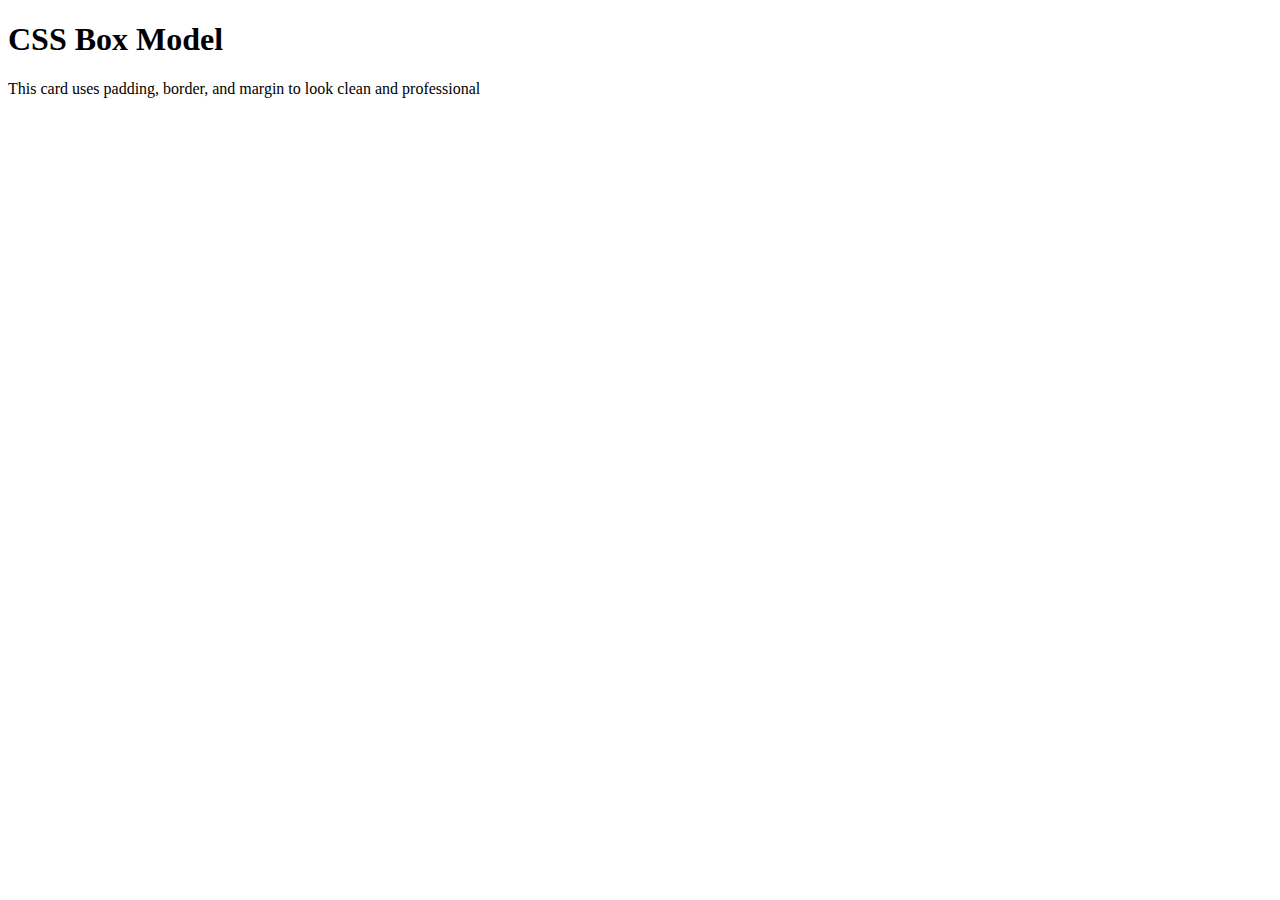
<file: Q2 - John Dave Mallari/John_Mallari_L2_Q2_CSS_Font_Activity/index.html>
<!DOCTYPE html>
<html lang="en">
<!-- "css_box_model" -->
 <head>
    <title>CSS Box Model</title>
    <link re="stylesheet" href="styles.css">
 </head>
 <body>
   <div>
    <h1>CSS Box Model</h1>
    <p class="card">This card uses padding, border, and margin to look clean and professional</p>
 </div>
    </body>
</html>
</file>
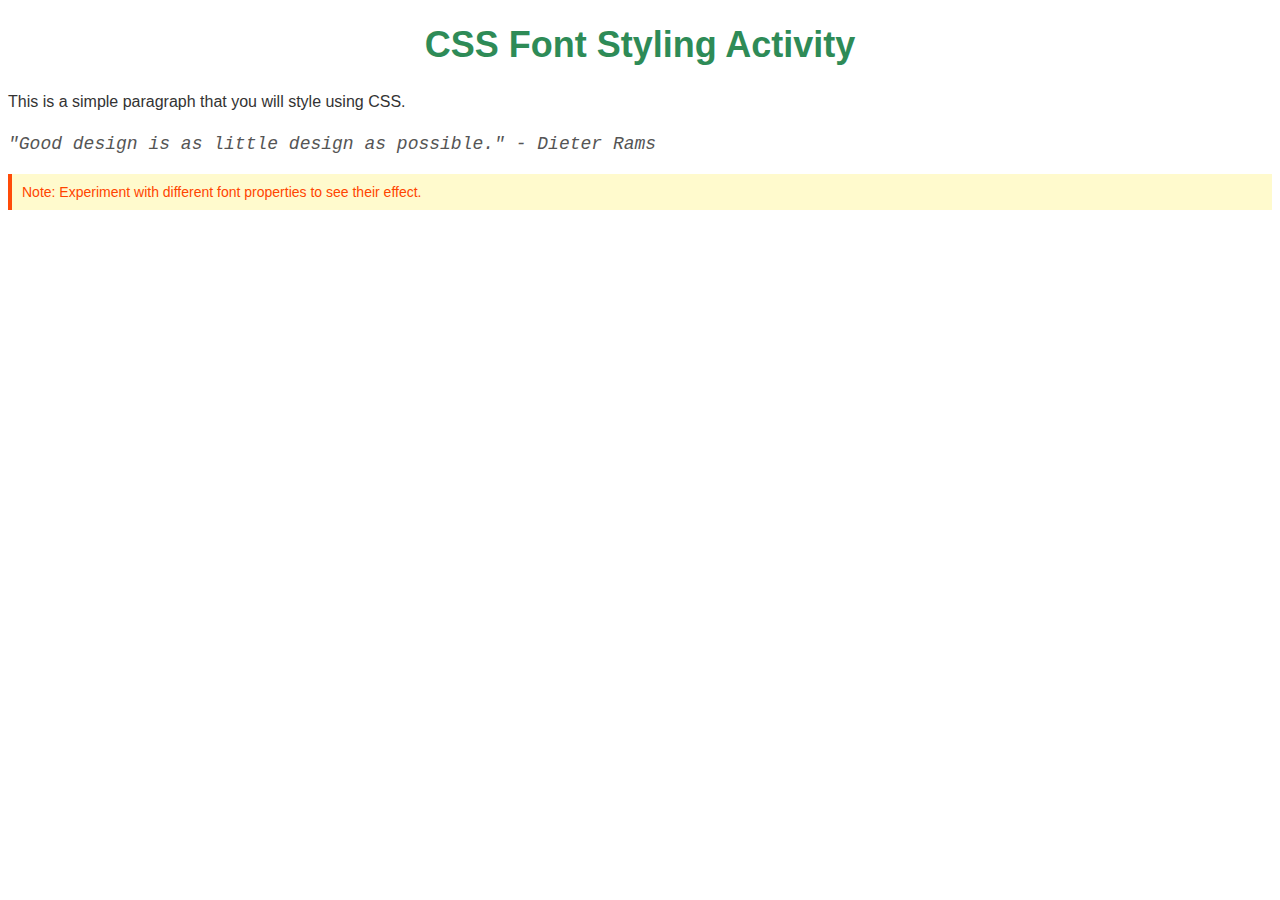
<file: Q2 - John Dave Mallari/John_Mallari_L1_Q2_CSS_Font_Activity.html>
<!DOCTYPE html>
<html lang="en">
    <head>
        <meta charset="UTF-8">
        <title>Font Styling Activity</title>
        <link rel="stylesheet" href="styles.css">
    </head>
    <body>
        <h1>CSS Font Styling Activity</h1>
        <p class="intro">This is a simple paragraph that you will style using CSS. </p>
        <p class="quote">"Good design is as little design as possible." - Dieter Rams</p>
        <p class="note">Note: Experiment with different font properties to see their effect.</p>
    </body>
</html>
</file>
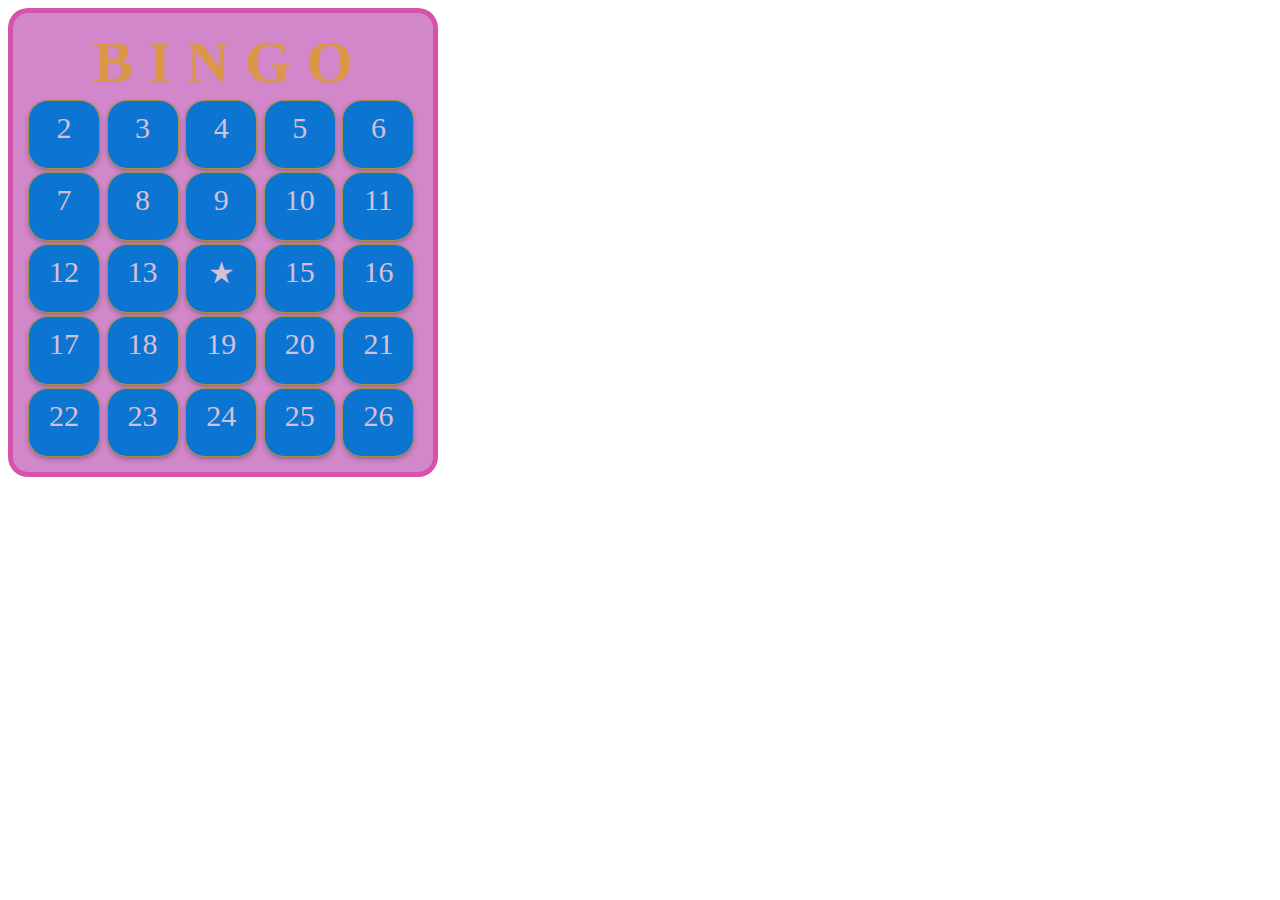
<file: Q2 - John Dave Mallari/bingo_card/bingo_card.html>
<!DOCTYPE html>
<html lang="en">
    <head>
    <meta charset="UTF-8">
    <meta name="viewport" content="width=device-width, 
    initial-scale=1.0">
    <title>Grid Demo</title>
    <link rel="stylesheet" href="STYLES.css">
    </head>
    <body>
        <div class="container">
        <div class="grid-item1">B  I  N  G  O</div>
        <div class="bingo">2</div>
        <div class="bingo">3</div>
        <div class="bingo">4</div>
        <div class="bingo">5</div>
        <div class="bingo">6</div>
        <div class="bingo">7</div>
        <div class="bingo">8</div>
        <div class="bingo">9</div>
        <div class="bingo">10</div>
        <div class="bingo">11</div>
        <div class="bingo">12</div>
        <div class="bingo">13</div>
        <div class="bingo">★ </div>
        <div class="bingo">15</div>
        <div class="bingo">16</div>
        <div class="bingo">17</div>
        <div class="bingo">18</div>
        <div class="bingo">19</div>
        <div class="bingo">20</div>
        <div class="bingo">21</div>
        <div class="bingo">22</div>
        <div class="bingo">23</div>
        <div class="bingo">24</div>
        <div class="bingo">25</div>
        <div class="bingo">26</div>
    </div>
</body>
</html>
</file>
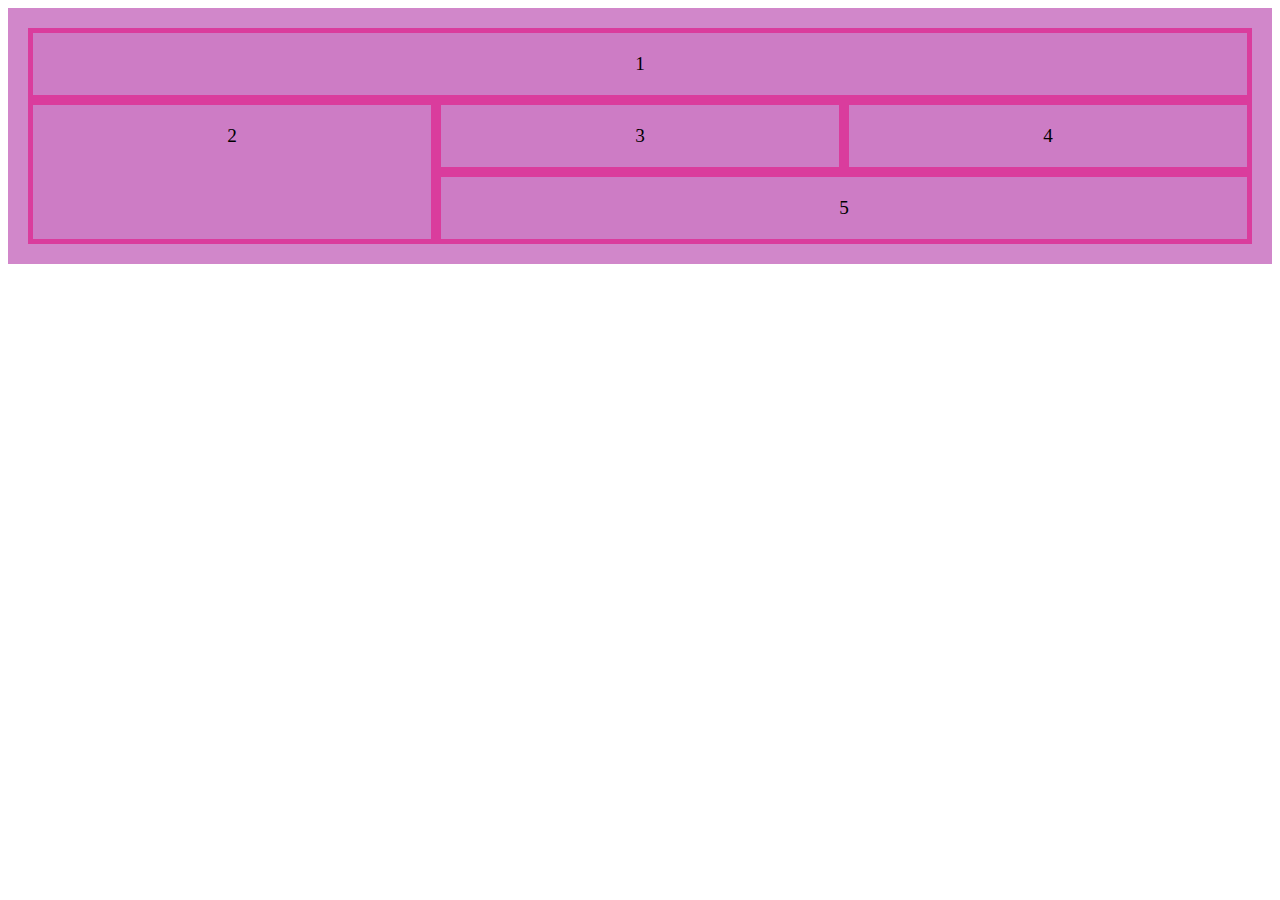
<file: Q2 - John Dave Mallari/John_Mallari_Grid/Grid.html>
<!DOCTYPE html>
<html lang="en">
<head>
    <meta charset="UTF-8">
    <meta name="viewport" content="width=device-width, 
    initial-scale=1.0">
    <title>Grid Demo</title>
    <link rel="stylesheet" href="style.css">
</head>
<body>
    <div class="container">
        <div class="grid-item1">1</div>
        <div class="grid-item2">2</div>
        <div class="grid-item3">3</div> 
        <div class="grid-item4">4</div>
        <div class="grid-item5">5</div>

    </div>
</html>
</file>
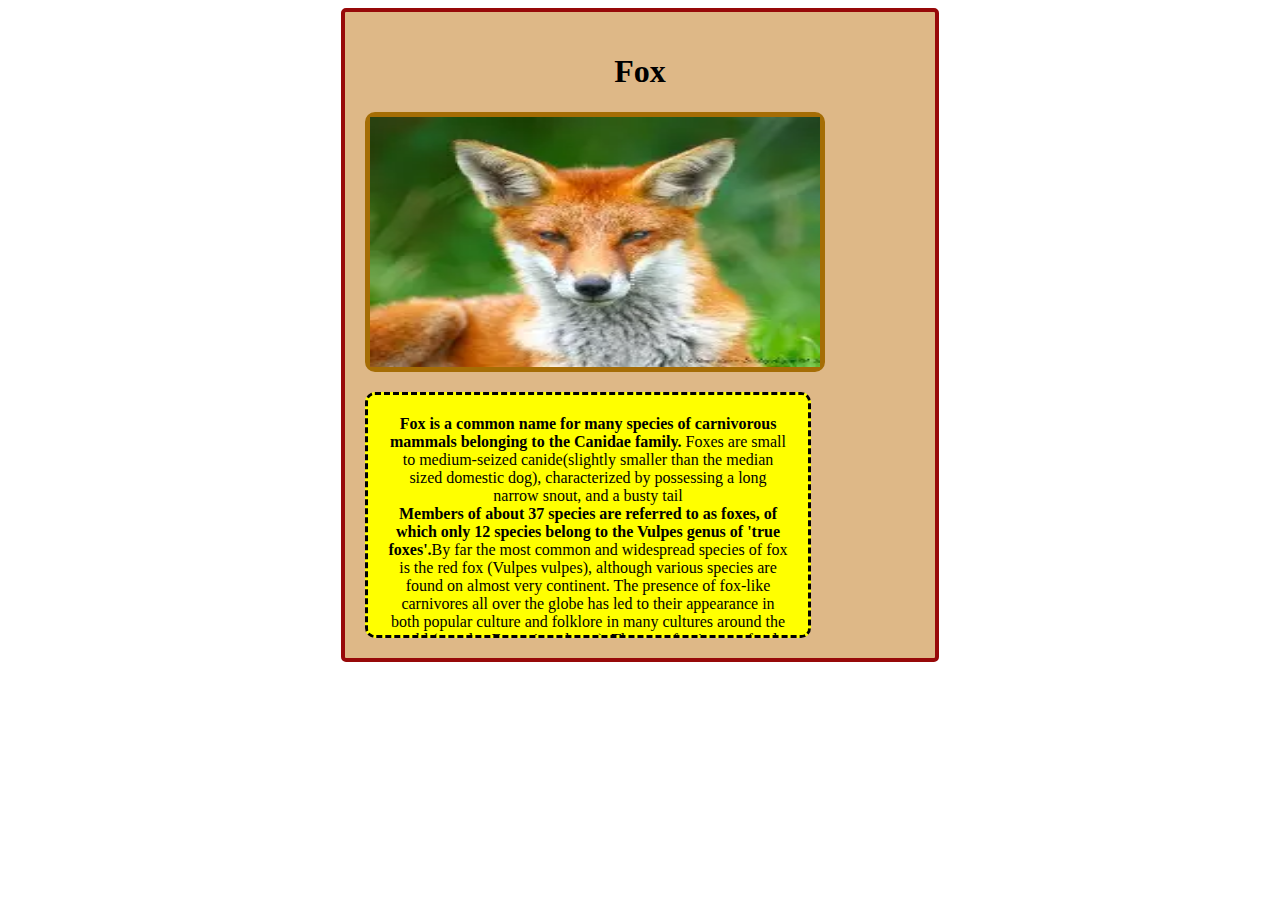
<file: Q2 - John Dave Mallari/John_Mallari_Q2_Activity2/John_Mallari_Q2_Activity2.html>
<!DOCTYPE html>
<html lang="en">
    <head>
        <title>CSS Box Model</title>
        <link rel="stylesheet" href="Styles.css">
    </head>
    <body>
        <div class="card"><h1>Fox</h1>
        <div class="swiper"><img src="../John_Mallari_Q2_Activity2/fox.webp" 
            alt="Fox" 
            height="250" 
            width="450" ></div>
        <div class="box">
            <div class="content"><b>Fox is a common name for many species of carnivorous mammals belonging to the Canidae family.</b> Foxes are small to medium-seized canide(slightly smaller than the median sized domestic dog),
            characterized by possessing a long narrow snout, and a busty tail</div>
            <div class="content"><b>Members of about 37 species are referred to as foxes, of which only 12 species belong to the Vulpes genus of 'true foxes'.</b>By far the most common and widespread species of fox is the red fox (Vulpes vulpes), 
                although various species are found on almost very continent. 
                The presence of fox-like carnivores all over the globe has led to their appearance in both popular culture and folklore in many cultures around the world 
                (see also Foxes in cukture). The gray fox is one of only two canine species known to climb trees; the other is the raccoon dog. </div>
        </div>
    </body>
</html>
</file>
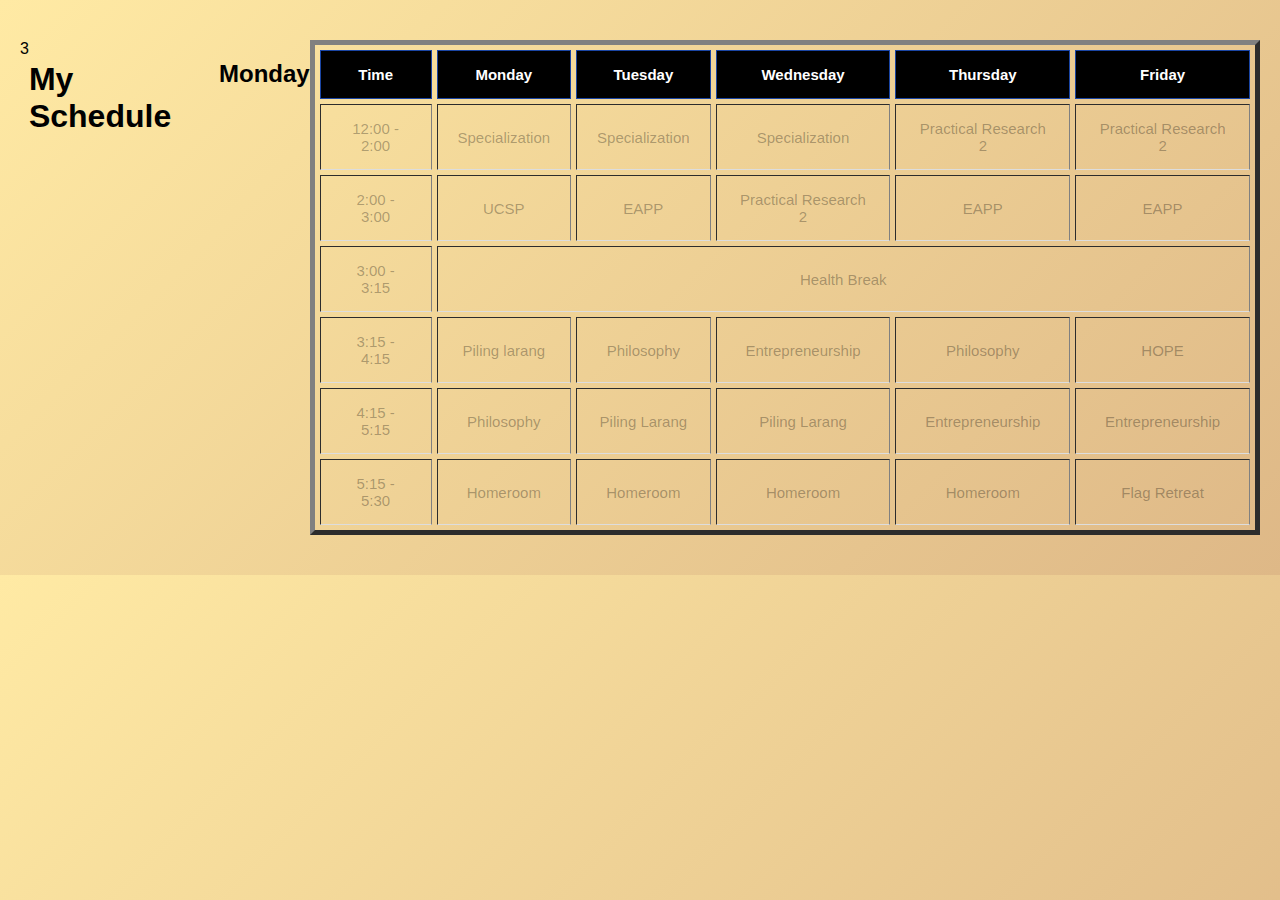
<file: Q2 - John Dave Mallari/table/table.html>
<!DOCTYPE html>
<html>
<head>3
    <meta charset="UTF-8">
    <meta name="viewport" content="width=device-width, initial-scale=1.0">
    <title>My Schedule</title>
    <link rel="stylesheet" href="style.css">
</head>
<body>
    <h1>My Schedule</h1>

    <h2>Monday</h2>
    <Table border="5" cellpadding="10" cellspacing="5
    ">
        <tr>
            <th>Time</th>

            <th><strong>Monday</strong></th>
            <th><strong>Tuesday</strong></th>
            <th><strong>Wednesday</strong></th>
            <th><strong>Thursday</strong></th>
            <th><strong>Friday</strong></th>
        </tr>
        <tr>
            <td>12:00 - 2:00</td>

            <td>Specialization</td>
            <td>Specialization</td>
            <td>Specialization</td>
            <td>Practical Research 2</td>
            <td>Practical Research 2</td>
        </tr>

        <tr>
            <td>2:00 - 3:00</td>
            <td>UCSP</td>
            <td>EAPP</td>
            <td>Practical Research 2</td>
            <td>EAPP</td>
            <td>EAPP</td>
        </tr>
        <tr>
            <td>3:00 - 3:15</td>
            <td colspan="5"><center>Health Break</center></td>
        </tr>

        <tr>
            <td>3:15 - 4:15</td>
            <td>Piling larang</td>
            <td>Philosophy</td>
            <td>Entrepreneurship</td>
            <td>Philosophy</td>
            <td>HOPE</td>
        </tr>

        <tr>
            <td>4:15 - 5:15</td>
            <td>Philosophy</td>
            <td>Piling Larang</td>
            <td>Piling Larang</td>
            <td>Entrepreneurship</td>
            <td>Entrepreneurship</td>
        </tr>

        <tr>
            <td>5:15 - 5:30</td>
            <td>Homeroom</td>
            <td>Homeroom</td>
            <td>Homeroom</td>
            <td>Homeroom</td>
            <td>Flag Retreat</td>
    <!-- Add more days as needed -->

</html>
</file>
<file: Q2 - John Dave Mallari/John_Mallari_L2_Q2_CSS_Font_Activity/styles.css>
.card{
    border:5px solid navy;
    border-radius: 15px;
    /* border-style: dotted; */
    background-color: lightblue;
    text_align: center;
    padding: 10px 20px 30px;
    width: 300px;
    height: 200px;
}
</file>
<file: Q2 - John Dave Mallari/styles.css>
h1 {
    font-family: Roboto, sans-serif;
    font-size: 36px;
    font-weight: bold;
    color: #2E8B57;
    text-align: center;
}
.intro {
    font-family: Arial, sans-serif;
    font-size: 16px;
    color: #333333;
    line-height: 1.5;
}
.quote {
    font-family: 'Courier New', Courier, monospace;
    font-size: 18px;
    font-style: italic;
    color: #555555;
    margin: 20px 0;
}
.note {
    font-family: Verdana, sans-serif;
    font-size: 14px;
    color: #FF4500;
    background-color: #FFFACD;
    padding: 10px;
    border-left: 4px solid #ff4400f5;
}
</file>
<file: Q2 - John Dave Mallari/bingo_card/STYLES.css>
.container{
    display: grid;
    grid-template-columns: repeat(5, 1fr);
    grid-template-rows: repeat(6, 1fr);
    background-color: rgba(204, 123, 197, 0.911);
    padding: 15px;
    gap: 3px;
    border-radius: 20px;
    text-align: center;
    width: 390px;
    border: 5px solid rgba(218, 60, 157, 0.699);
}
.bingo{
    border: 1px solid rgb(233, 156, 14, 0.699);
    padding: 10px;
    font-size: 30px;
    text-align: center;
    box-shadow: rgba(50, 50, 93, 0.25) 0px 2px 5px -1px, rgba(0, 0, 0, 0.3) 0px 3px 7px -3px;
    color: thistle;
    border-radius: 20px;
    background-color: rgb(12, 117, 209);
    width: 50px;
}
.bingo:hover{
    background-color:      rgb(63, 207, 159);
    flex: 2;
    transform: scale(1.5);
}
.grid-item1{
    grid-column: 1/ span 5;
    font-weight: bold;
    font-size: 60px;
    color: rgba(223, 156, 14, 0.699);
    text-shadow: rgba(50, 50, 93, 0.25) 0px 2px 5px -1px, rgba(0, 0, 0, 0.3) 0px 3px 7px -3px;
}
</file>
<file: Q2 - John Dave Mallari/John_Mallari_Grid/style.css>
:root { 
    --grid-column: 3;
    --grid-gap: 3;
    --color: rgb(218, 60, 157);
    --color-secondary: rgba(204, 123, 197, 0.9110);
    --color-primary: rgb(12, 117, 209);

}





.container {
    display: grid;
    grid-template-columns: repeat(var(--columns,), 1fr);
    gap: var(--grid-gap);
    background-color: var(--color-secondary);
    padding: 20px;
}

.container > div {
    background-color: var(--color-secondary);
    border: 2px solid var(--color);
    padding: 20px;
    font-size: 1.2em;
    text-align: center;
    border:5px solid var(--color);
}



.grid-item1 {
    grid-column: 1 / span 3;
    
}
.grid-item2 {
    grid-column: 1;
    grid-row: 2 / span 2;
    
    
}.grid-item5 {
    grid-column: 2 / span 2;
}
</file>
<file: Q2 - John Dave Mallari/John_Mallari_Q2_Activity2/Styles.css>
body{
    text-align: center;
}
.card{
    max-width: 100%;
    width: 550px;
    border: 4px solid rgb(151, 9, 9);
    padding: 20px;
    margin: auto;
    border-radius: 5px;
    background-color: burlywood

}
    .swiper {
        border: 5px solid rgb(165, 109, 5);
        height: 250px;
        width: 450px;
        border-radius: 10px;
        margin-bottom: 20px;

    }

    
.box{
    background-color: yellow;
    border-style: dashed;
    border-color: 7px solid rgb(228, 149, 59);
    padding: 20px;
    margin-bottom: auto;
    border-radius: 10px;
    width: 400px;
    height: 200px;
    overflow: scroll;
    
}
</file>
<file: Q2 - John Dave Mallari/table/style.css>
:root{  
    --primary-color: rgb(255, 234, 164);
    --secondary-color: rgb(151, 9, 9);
    --accent: rgb(228, 149, 59);
    --bg: burlywood;
    --text: black;
    --muted: rgb(165, 109, 5);
    --border: 7px solid rgb(228, 149, 59);
    --shadow: rgba(0, 0, 0, 0.3) 0px 3px 7px -3px;
    --font: 'Segoe UI', Tahoma, Geneva, Verdana, sans-serif;

}
body{
    margin: 0;
    padding: 40px 20px;
    font-family: var(--font);
    background: linear-gradient(135deg, var(--primary-color), var(--bg));
    color: var(--text);
    display: flex;
    justify-content: center;
}

.table{
    width: 90%;
    border-collapse: separate;
    border-spacing: 10px;
    background: white;
    box-shadow: var(--shadow);
    border-radius: 10px;
    overflow: hidden;
    animation: fadeIn 1s ease-in-out;
    transition: all 0.3s ease;
}
thead th{
    background: linear-gradient(135deg, var(--primary), var(--secondary));
    color: white;
    font-weight: 600;
    font-size: 1.2em;
    padding: 15px 20px;
    text-align: center;
    border-bottom: 4px solid var(--accent);
    letter-spacing: 1px;
    text-transform: uppercase;
    text-shadow: 0 1px 3px rgba(0, 0, 0, 0.3);

}
th, td{
    padding: 15px 20px;
    text-align: center;
    border-bottom: 1px solid #ddd;
    transition: background-color 0.3s ease;
    font-size: 15px;
    color:rgba(0, 0, 0, 0.3)
}
tbody tr:hover{
    background-color: #f1f1f1;
}

tbody th{
    background-color: black;
    border: 1px solid rgba(37,99,235,0.699);
    color: white;
    font-weight: 600;
    transition: background 0.3s;
}
tbody th:hover{
    background-color: var(--secondary);
}
</file>
